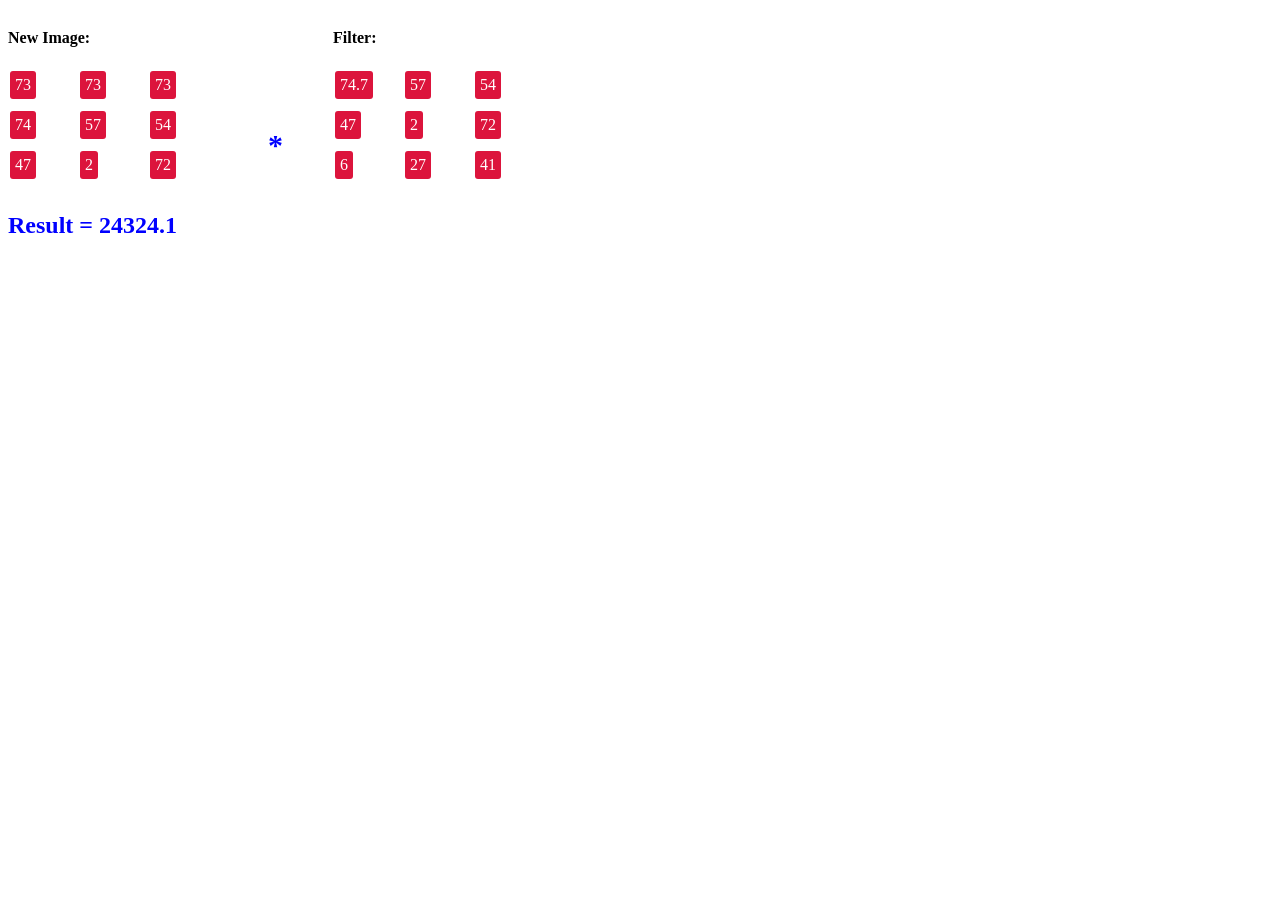
<file: 3*3.html>
<!DOCTYPE html>
<html lang="en">

<head>
    <meta charset="UTF-8">
    <meta http-equiv="X-UA-Compatible" content="IE=edge">
    <meta name="viewport" content="width=device-width, initial-scale=1.0">
    <title>Document</title>
    <style>
        table {
            display: grid;
            grid-template-columns: repeat(3, 70px);
        }

        td {
            /* border: 1px solid gray; */
            padding: 5px;
            background-color: crimson;
            color: white;
            border-radius: 3px;
        }

        .table-container {
            display: flex;
            gap: 50px;
        }
        p{
            margin-top: 120px;
            color: blue;
            font-size: 30px;
            
        }
        h2{
            color: blue;
        }
        tr{
            margin-bottom: 8px;
        }
    </style>
</head>

<body>
    <div class="table-container">
        <div>
            <h4>New Image:</h4>
            <table id="table"></table>
        </div>
        <p><b>*</b></p>
        <div>
            <h4>Filter: </h4>
            <table id="filter"></table>
        </div>
    </div>

    <h2 id="result"></h2>

    <script>

        const table = document.getElementById('table');
        const table2 = document.getElementById('filter');

        const image = [
           73,73,73,0,0,74,57,54,3,7,47,2,72,1,99,6,27,41,2,1,22,72,54,8,205
        ];

        const filter = [74.7,57,54,47,2,72,6,27,41];
        let m = 5;
        let n = 5;
        let newImage = [];

        let trackIndex = [0,1,2];
        for (let i = 0; i < 6; i++) {
            let res = trackIndex[i] + n;
            trackIndex.push(res);
        }

        for (let i = 0; i < image.length; i++) {
            if (trackIndex[i] || trackIndex[i] == 0) {
                let x = image[trackIndex[i]];

                const tr = document.createElement('tr');
                tr.innerHTML = `
                <td>${x}</td>
                `;
                table.appendChild(tr);

                newImage.push(x);

            }
        }



        let sum = 0;
        for (let i = 0; i < newImage.length; i++) {
            let result = newImage[i] * filter[i];
            const tr = document.createElement('tr');
            tr.innerHTML = `
            <td>${filter[i]}</td>
            `;
            table2.appendChild(tr);
            sum += result;
        }

        document.getElementById('result').innerText = 'Result = '+ sum;

    </script>
</body>

</html>
</file>
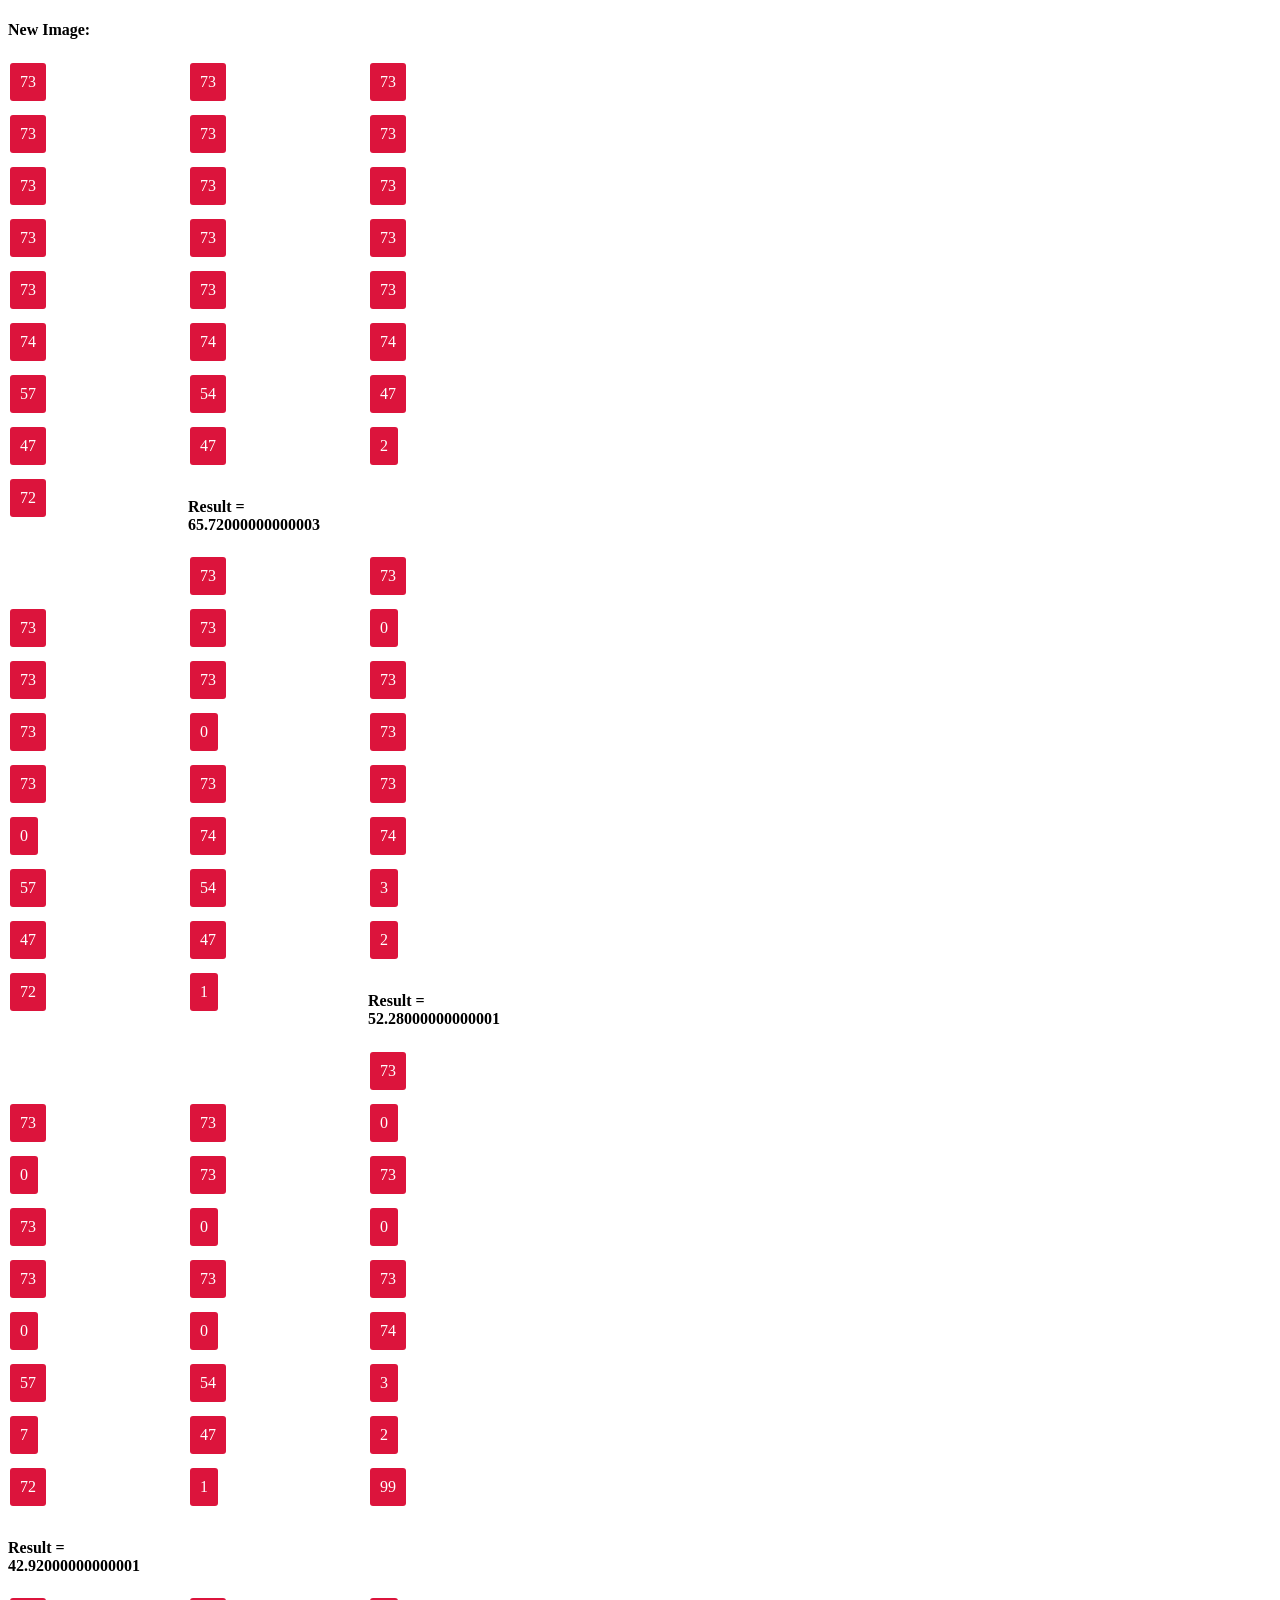
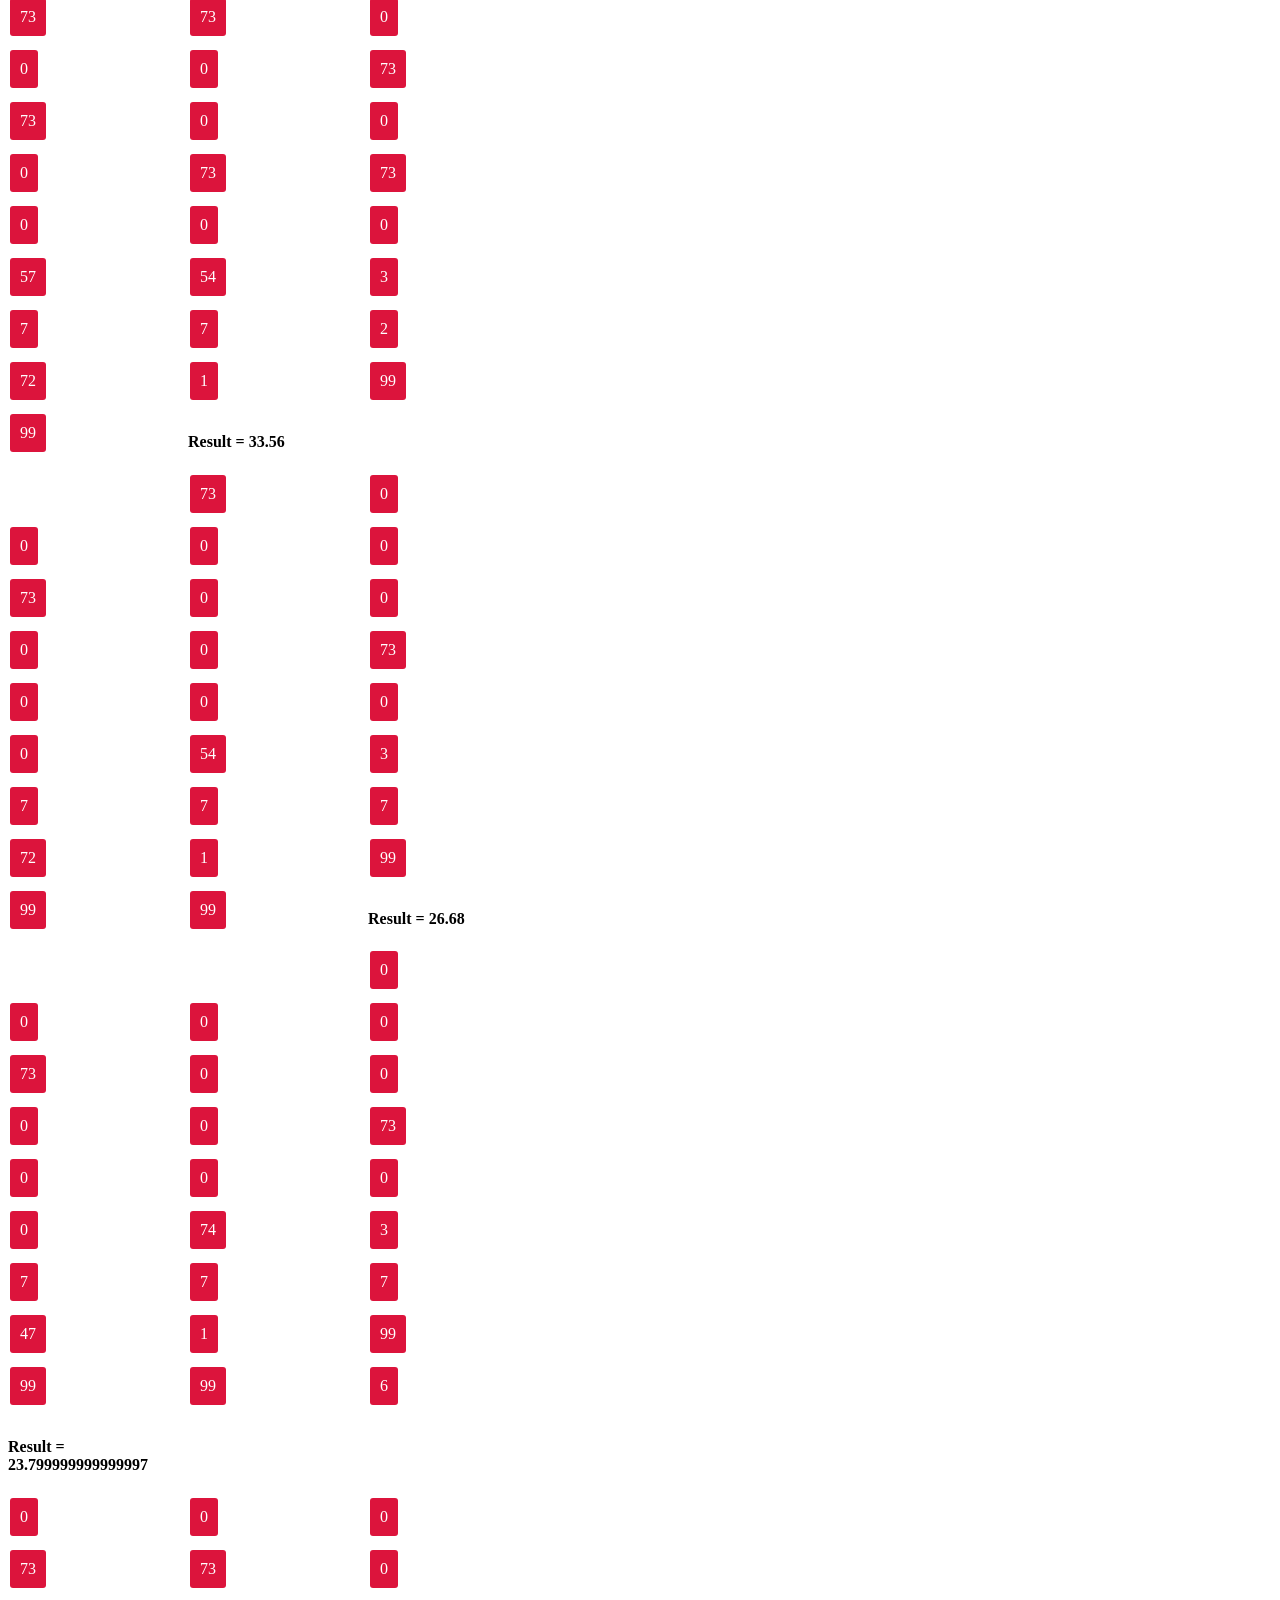
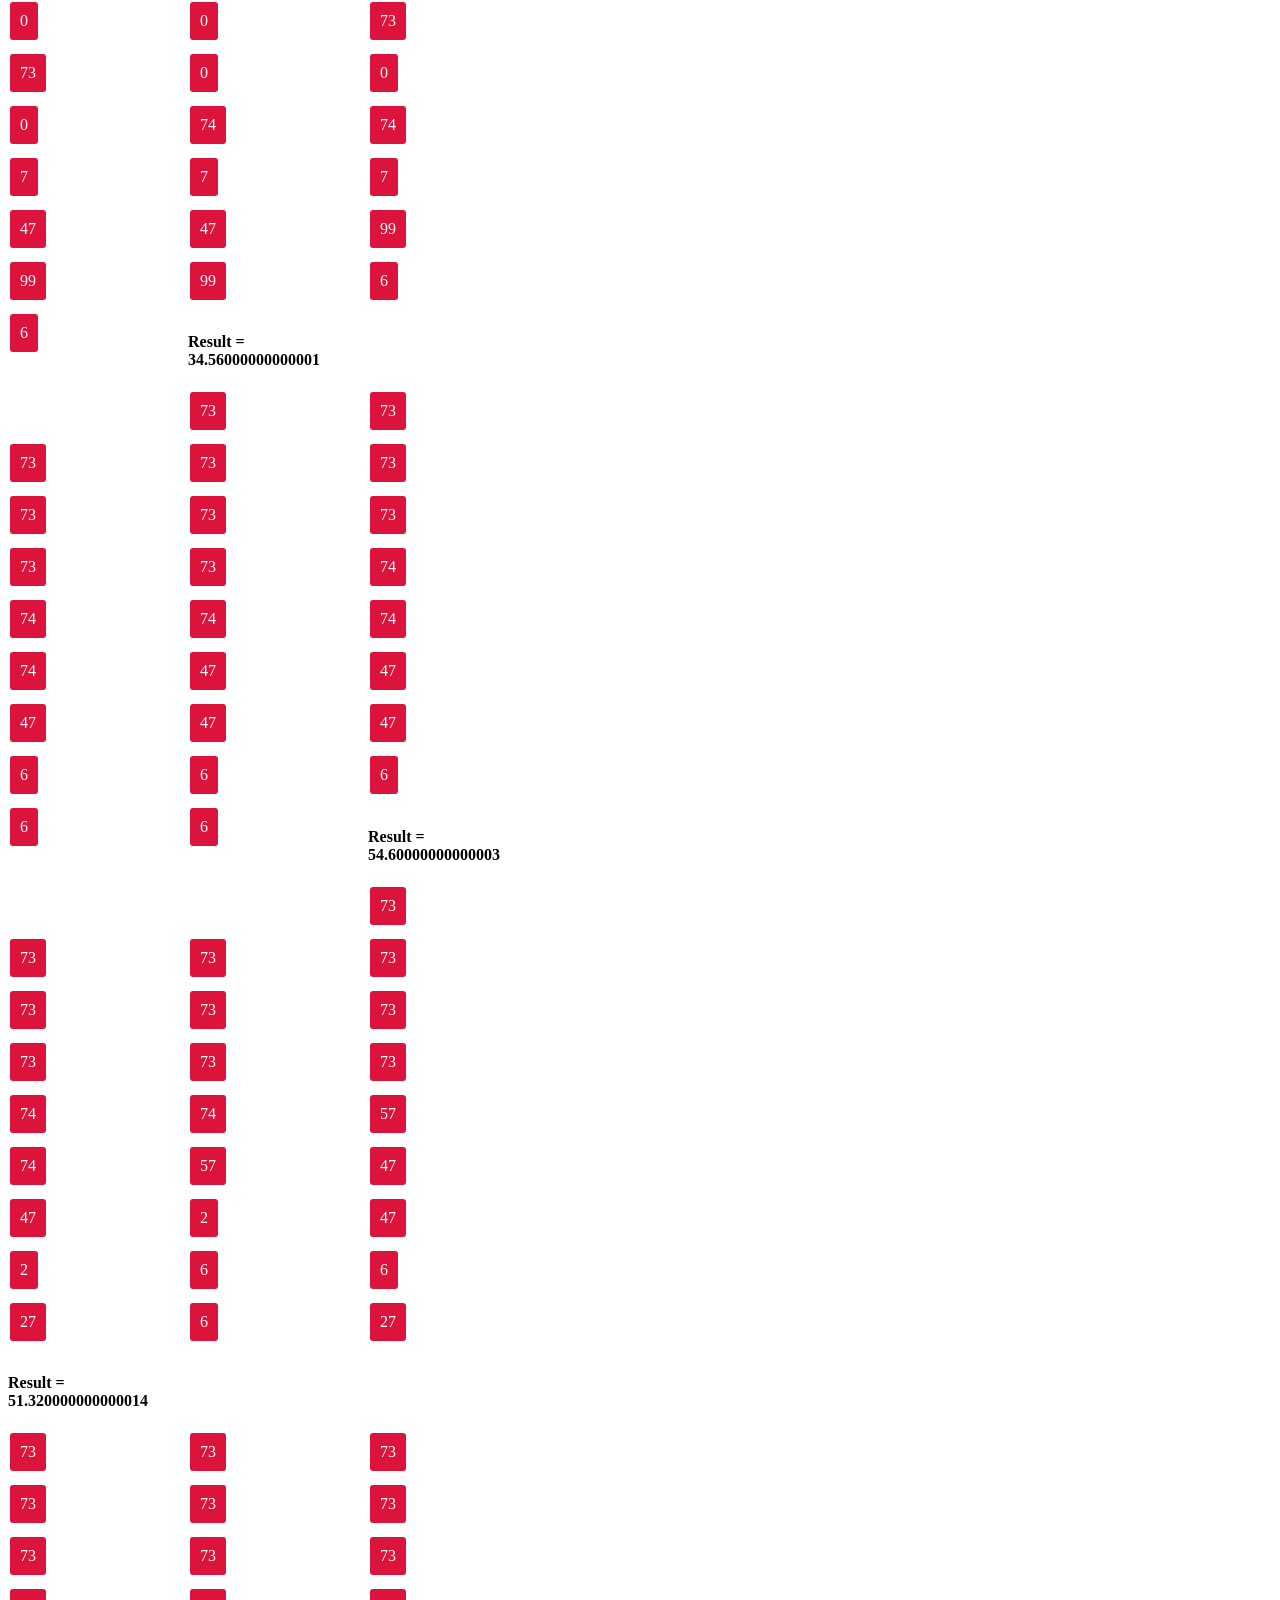
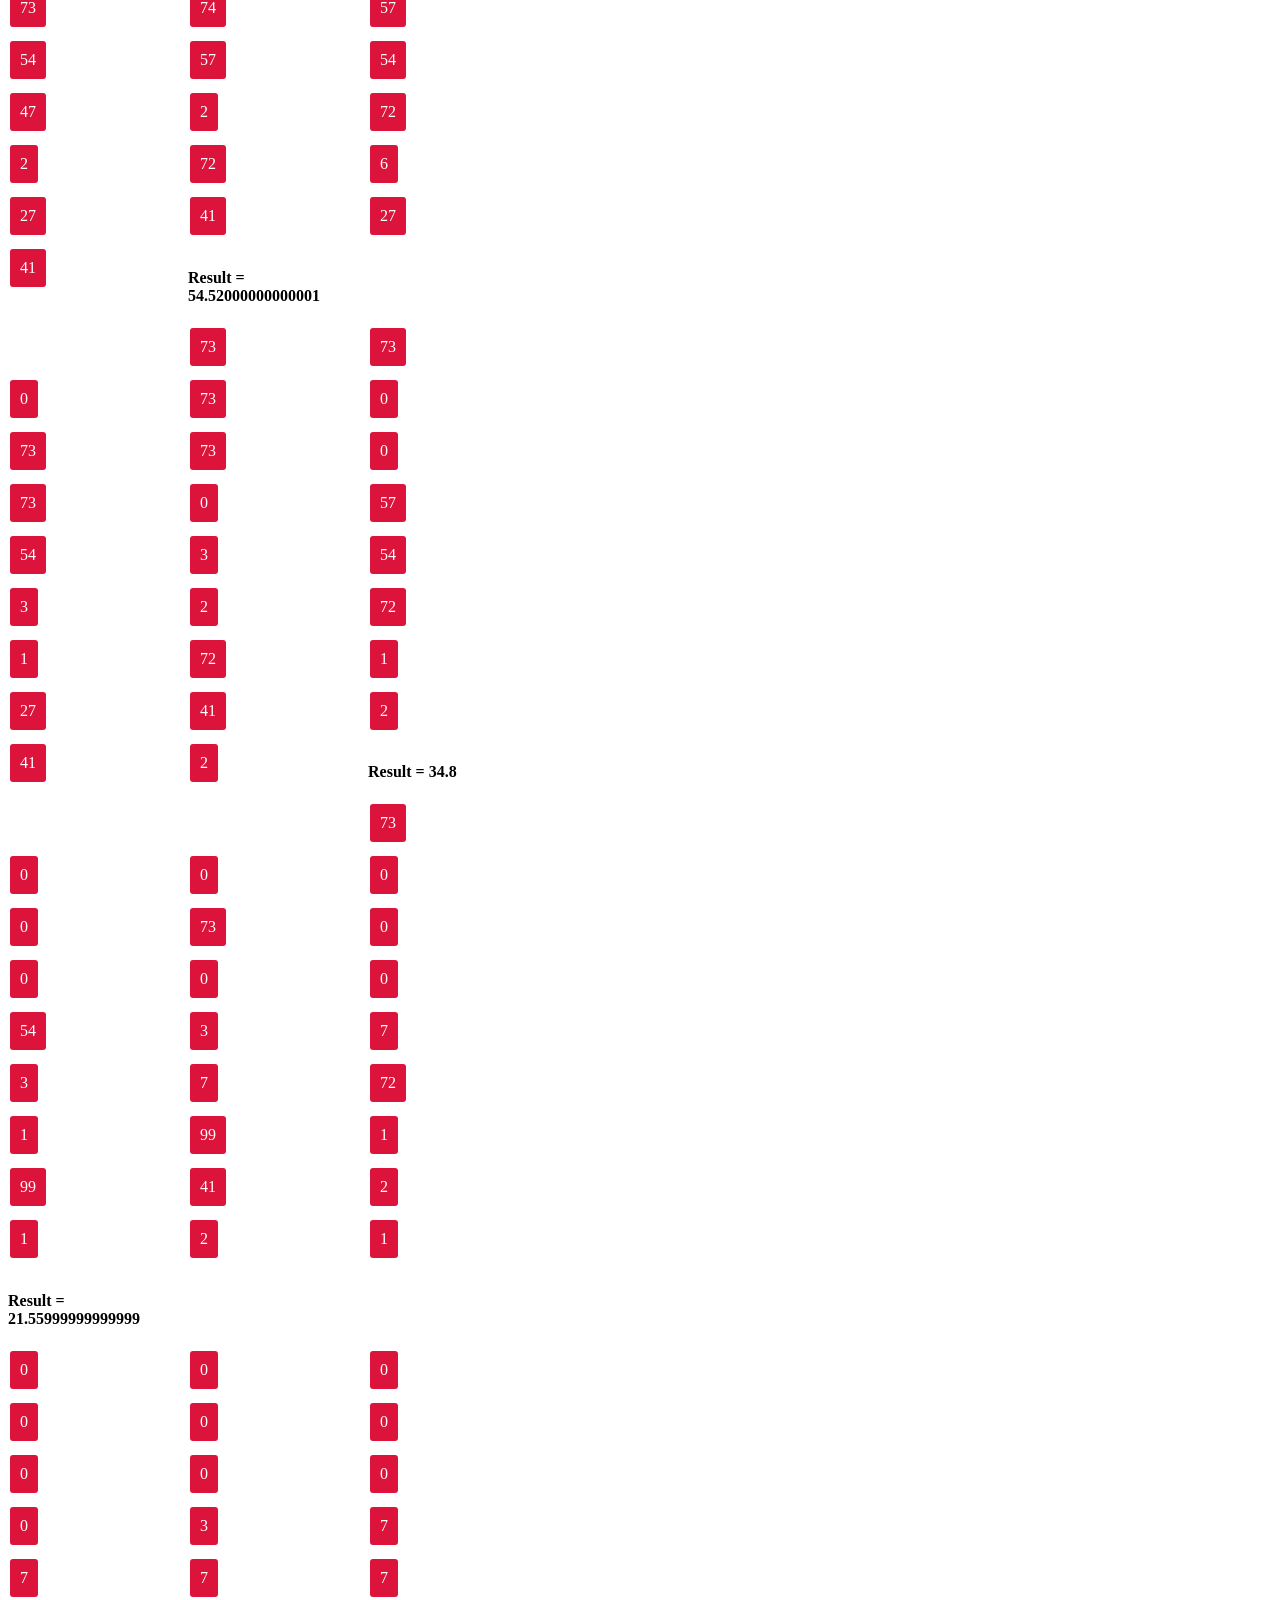
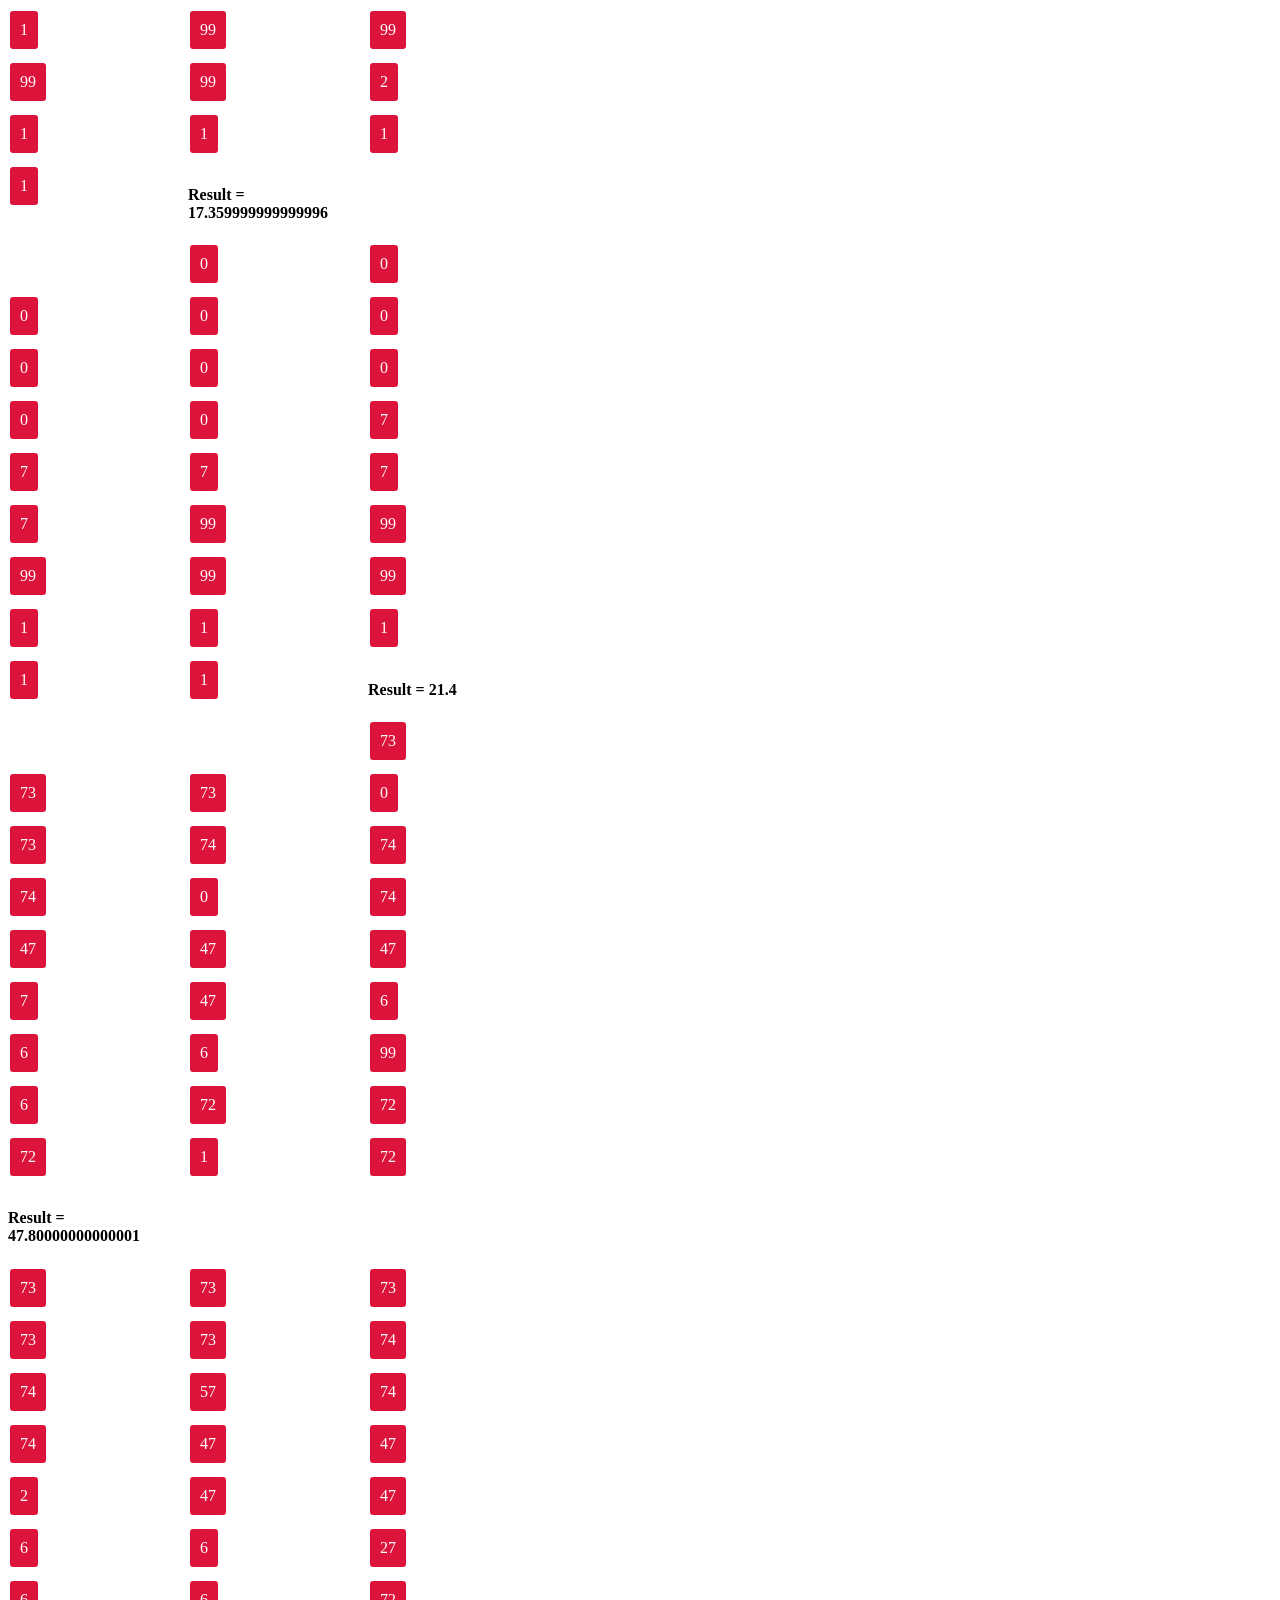
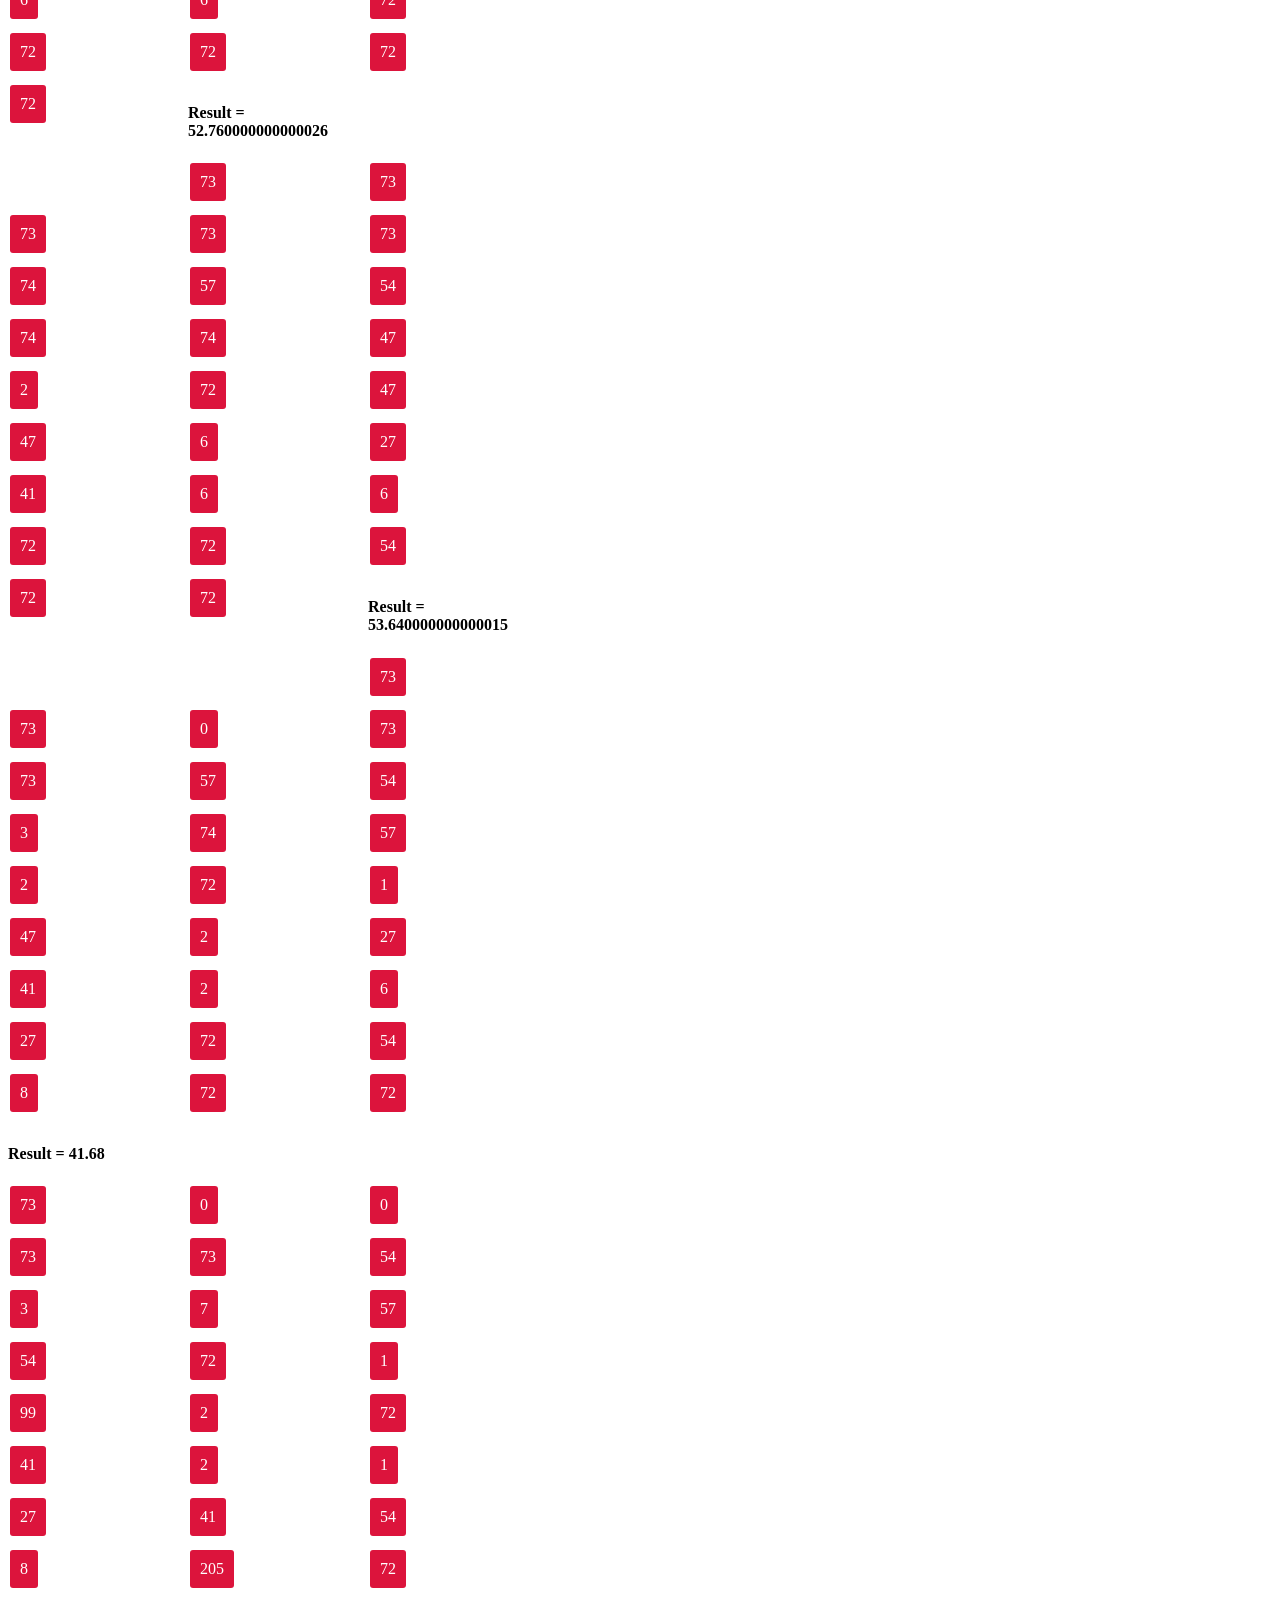
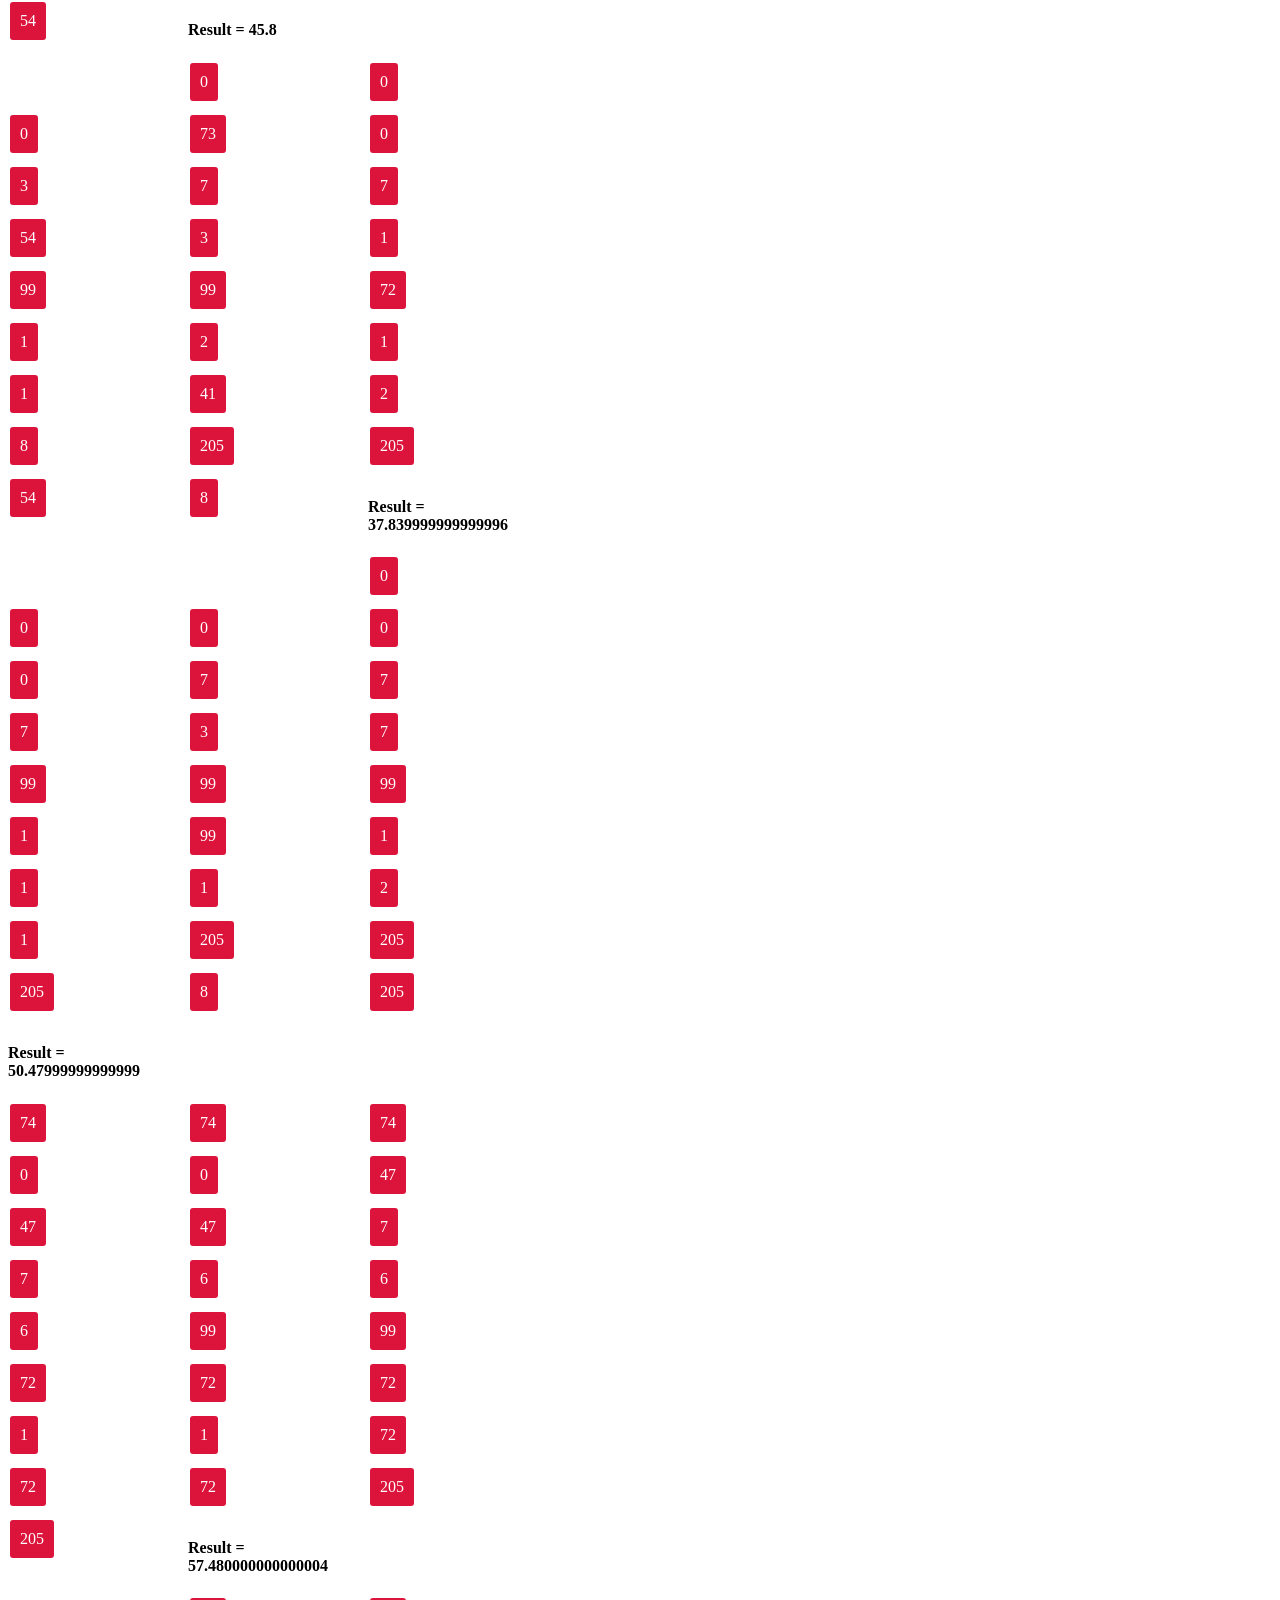
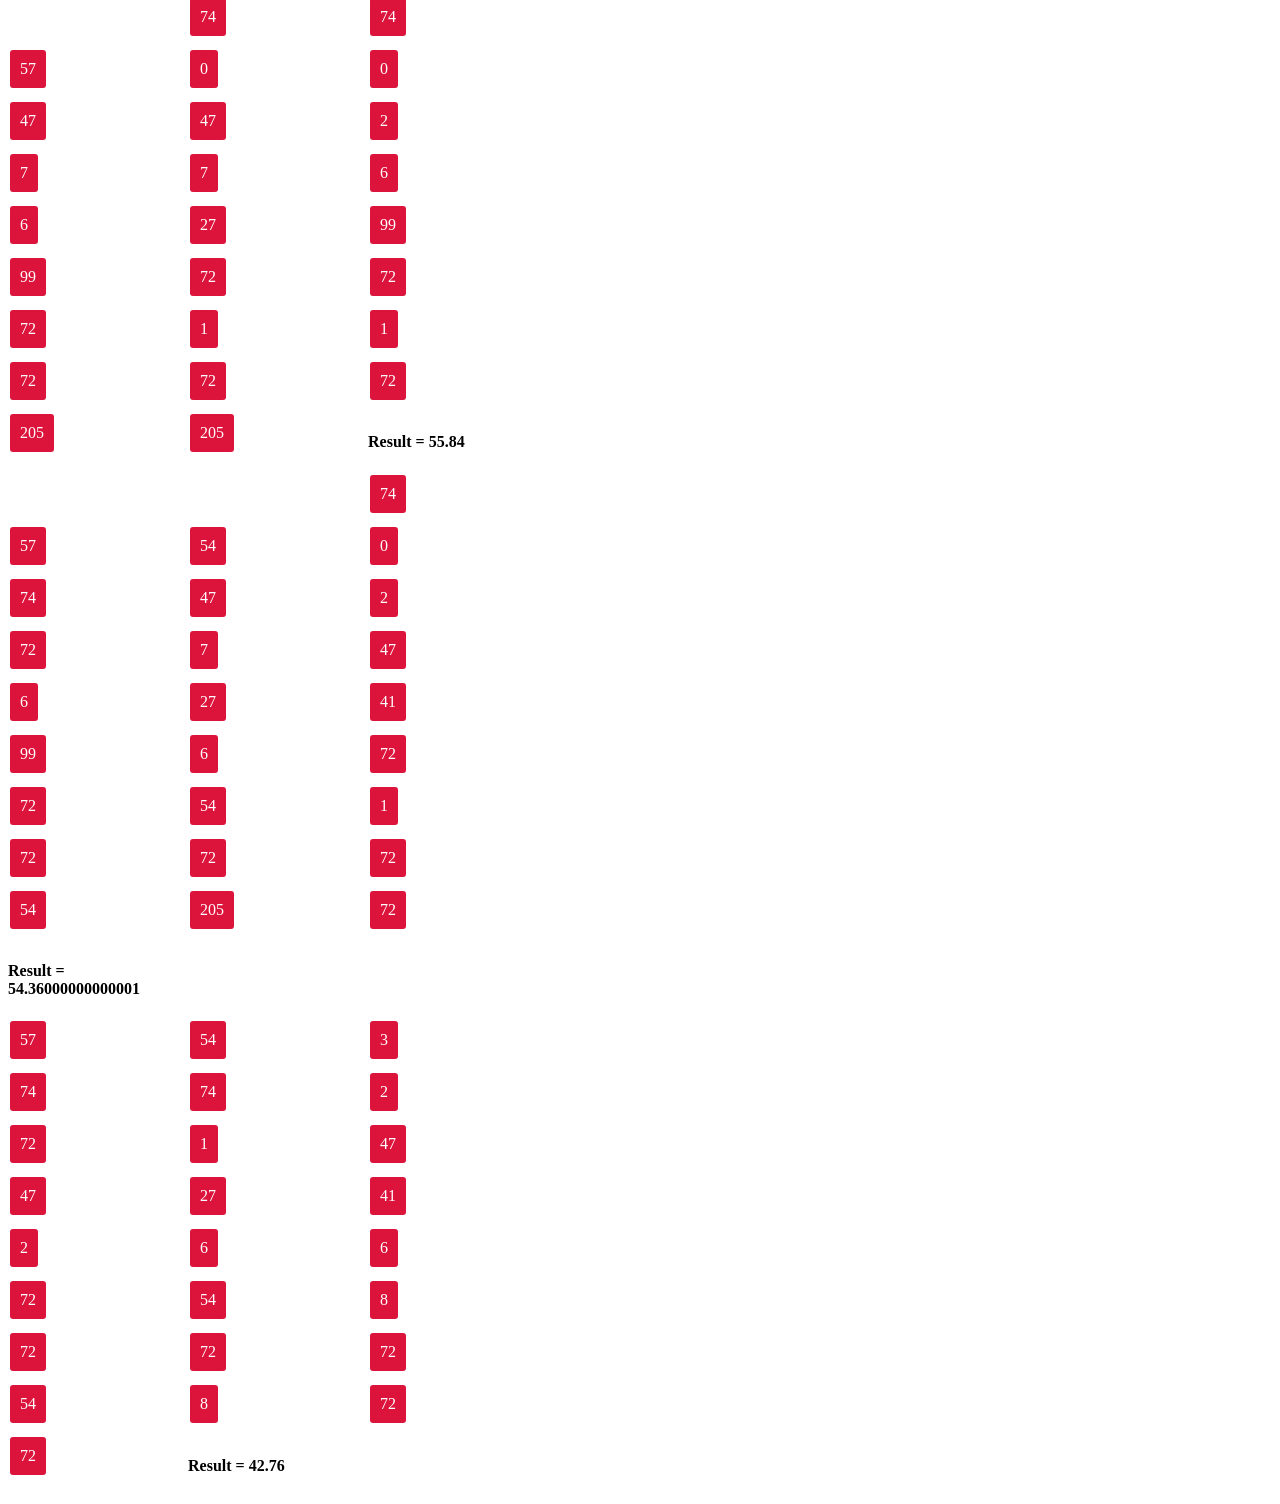
<file: 5*5test.html>
<!DOCTYPE html>
<html lang="en">

<head>
    <meta charset="UTF-8">
    <meta http-equiv="X-UA-Compatible" content="IE=edge">
    <meta name="viewport" content="width=device-width, initial-scale=1.0">
    <title>Document</title>
    <style>
        td {
            padding: 10px;
            background-color: crimson;
            color: white;
            border-radius: 3px;
        }

        p {
            margin-top: 120px;
            color: blue;
            font-size: 30px;
        }

        h4 {
            color: rgb(0, 0, 0);
        }

        tr {
            margin-bottom: 10px;
        }

        #table {
            display: grid;
            grid-template-columns: repeat(3, 180px);
        }
    </style>
</head>

<body>
    <div class="table-container">
        <div>
            <h4>New Image:</h4>
            <table id="table"></table>
        </div>
    </div>

    <div id="result"></div>

    <script>
        //change image, filter, m, n && increment index.
        const image = [
            73, 73, 73, 73, 73, 0, 0, 0, 0, 73, 73, 73, 73, 73, 0, 0, 0, 0, 73, 73, 73, 73, 73, 0, 0, 0, 0, 74, 74, 74, 57, 54, 3, 7, 7, 7, 47, 47, 47, 2, 72, 1, 99, 99, 99, 6, 6, 6, 27, 41, 2, 1, 1, 1, 72, 72, 72, 72, 54, 8, 205, 205, 205, 72, 72, 72, 72, 54, 8, 205, 205, 205, 72, 72, 72, 72, 54, 8, 205, 205, 205
        ];
        // const filter = [0.0625, 0.125, 0.0625, 0.125, 0.25, 0.125, 0.0625, 0.125, 0.0625]; 3*3 weighted avg filter
        const filter = [0.04, 0.04, 0.04, 0.04, 0.04, 0.04, 0.04, 0.04, 0.04, 0.04, 0.04, 0.04, 0.04, 0.04, 0.04, 0.04, 0.04, 0.04, 0.04, 0.04, 0.04, 0.04, 0.04, 0.04, 0.04];
        let m = 9;
        let n = 9;

        let x = 0;
        let y = 1;
        let z = 2;
        let u = 3;
        let v = 4;
        let loop = ((m * n) - ((n * 4) + ((m - 4) * 4)));
        let newImage = [];
        let trackIndex = [0, 1, 2, 3, 4];
        const table = document.getElementById('table');
        const table2 = document.getElementById('filter');
        const result = document.getElementById('result');
        for (let i = 0; i < loop; i++) {
            for (let i = 0; i < 20; i++) {
                let res = trackIndex[i] + n;
                trackIndex.push(res);
            }

            for (let i = 0; i < image.length; i++) {
                if (trackIndex[i] || trackIndex[i] == 0) {
                    let x = image[trackIndex[i]];
                    const tr = document.createElement('tr');
                    tr.innerHTML = `
                <td>${x}</td>
                `;
                    table.appendChild(tr);
                    newImage.push(x);
                }
            }

            let sum = 0;
            for (let i = 0; i < newImage.length; i++) {
                let result = newImage[i] * filter[i];
                sum += result;
            }
            const h4 = document.createElement('h4');
            const span = document.createElement('span');
            const span2 = document.createElement('span');
            h4.innerHTML = `Result = ${sum} <br>`;
            table.appendChild(h4);
            table.appendChild(span);
            table.appendChild(span2);
            for (let i = 0; i < 25; i++) {
                trackIndex.pop();
                newImage.pop();
            }
            x++;
            y++;
            z++;
            u++;
            v++;
            trackIndex.push(x);
            trackIndex.push(y);
            trackIndex.push(z);
            trackIndex.push(u);
            trackIndex.push(v);
            console.log(trackIndex);

            ///increment index
            if (z == 8 || z == 17 || z == 26 || z == 35 || z == 44) {
                x += 2;
                y += 2;
                z += 2;
            }

        }
    </script>
</body>

</html>
</file>
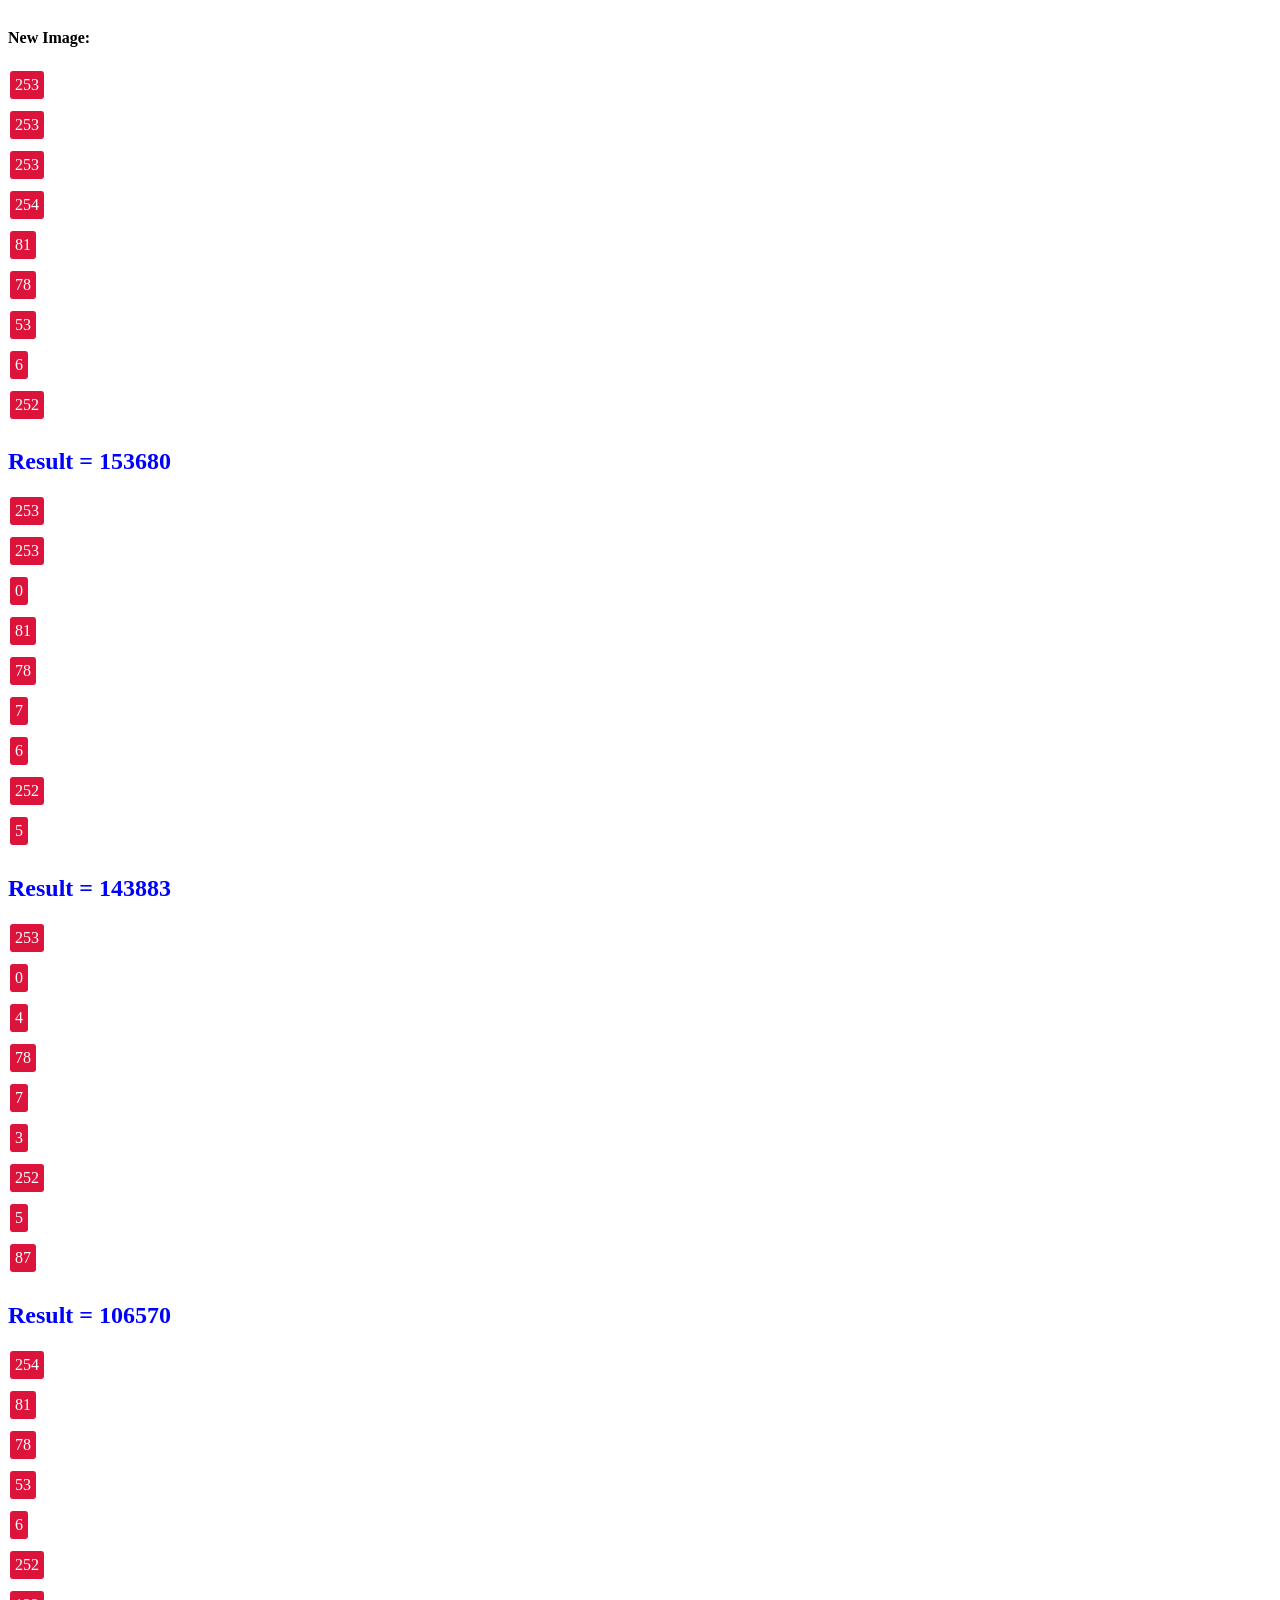
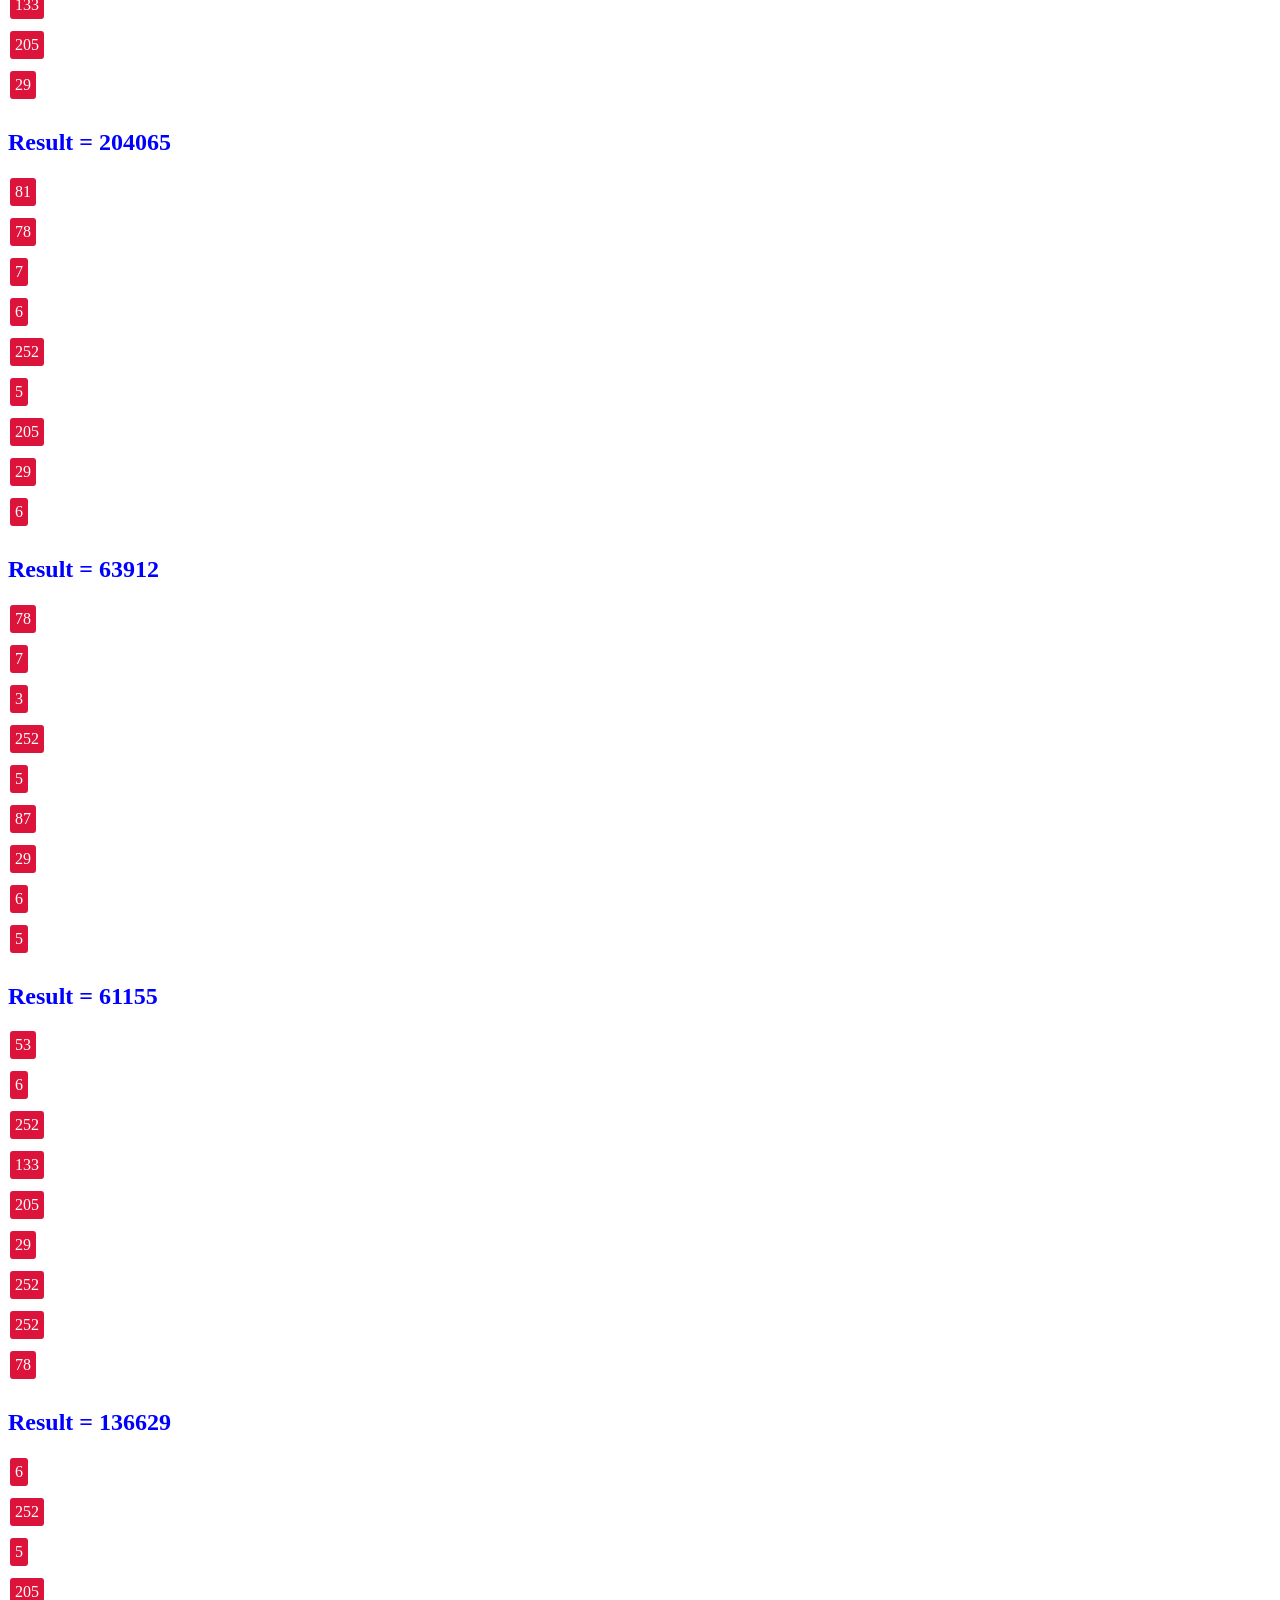
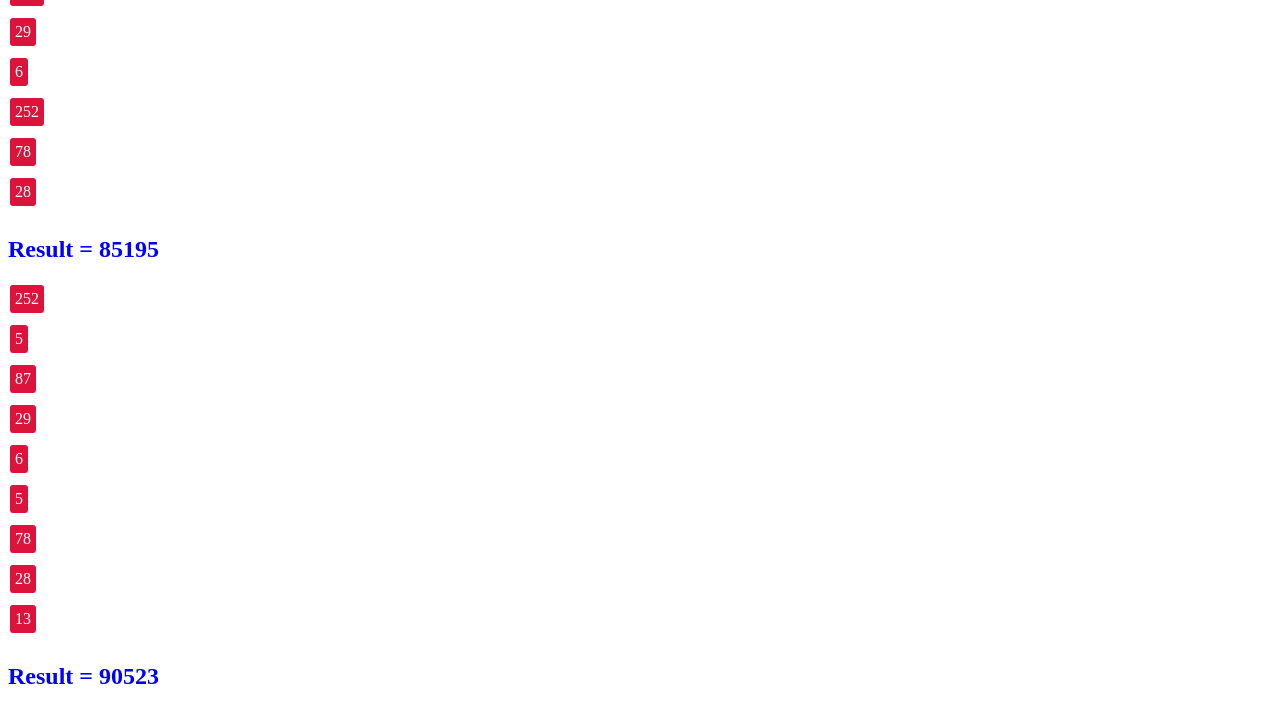
<file: Main.html>
<!DOCTYPE html>
<html lang="en">

<head>
    <meta charset="UTF-8">
    <meta http-equiv="X-UA-Compatible" content="IE=edge">
    <meta name="viewport" content="width=device-width, initial-scale=1.0">
    <title>Document</title>
    <style>
        table {
            display: grid;
            grid-template-columns: repeat(1, 300px);
        }

        td {
            /* border: 1px solid gray; */
            padding: 5px;
            background-color: crimson;
            color: white;
            border-radius: 3px;
        }

        .table-container {
            display: flex;
            gap: 50px;
        }

        p {
            margin-top: 120px;
            color: blue;
            font-size: 30px;

        }

        h2 {
            color: blue;
        }

        tr {
            margin-bottom: 8px;
        }
    </style>
</head>

<body>
    <div class="table-container">
        <div>
            <h4>New Image:</h4>
            <table id="table"></table>
        </div>
        <!-- <p><b>*</b></p>
        <div>
            <h4>Filter: </h4>
            <table id="filter"></table>
        </div> -->
    </div>

    <div id="result"></div>

    <script>
        const image = [
            253, 253, 253, 0, 4, 254, 81, 78, 7, 3, 53, 6, 252, 5, 87, 133, 205, 29, 6, 5, 252, 252, 78, 28, 13
        ];
        const filter = [254, 81, 78, 53, 6, 252, 133, 205, 29];
        let m = 5;
        let n = 5;
        let x = 0;
        let y = 1;
        let z = 2;
        let newImage = [];
        let trackIndex = [0, 1, 2];
        const table = document.getElementById('table');
        const table2 = document.getElementById('filter');
        const result = document.getElementById('result');
        for (let i = 0; i < 9; i++) {
            for (let i = 0; i < 6; i++) { //6 if 3*3
                let res = trackIndex[i] + n;
                trackIndex.push(res);
                // console.log(trackIndex);
            }

            for (let i = 0; i < image.length; i++) {
                if (trackIndex[i] || trackIndex[i] == 0) {
                    let x = image[trackIndex[i]];
                    const tr = document.createElement('tr');
                    tr.innerHTML = `
                <td>${x}</td>
                `;
                    table.appendChild(tr);
                    newImage.push(x);
                }
            }

            let sum = 0;
            for (let i = 0; i < newImage.length; i++) {
                let result = newImage[i] * filter[i];
                //     const tr = document.createElement('tr');
                //     tr.innerHTML = `
                //     <td>${filter[i]}</td>
                // `;
                //     table2.appendChild(tr);
                sum += result;
            }
            // document.write(sum + '<br>');
            const h2 = document.createElement('h2');
            h2.innerHTML = `Result = ${sum} <br>`;
            table.appendChild(h2);
            // console.log(newImage);
            for (let i = 0; i < 9; i++) {
                trackIndex.pop();
                newImage.pop();
            }
            x++;
            y++;
            z++;
            trackIndex.push(x);
            trackIndex.push(y);
            trackIndex.push(z);
            console.log(trackIndex);
            if (z == 4 || z == 9) {
                x += 2;
                y += 2;
                z += 2;
            }

        }
    </script>
</body>

</html>
</file>
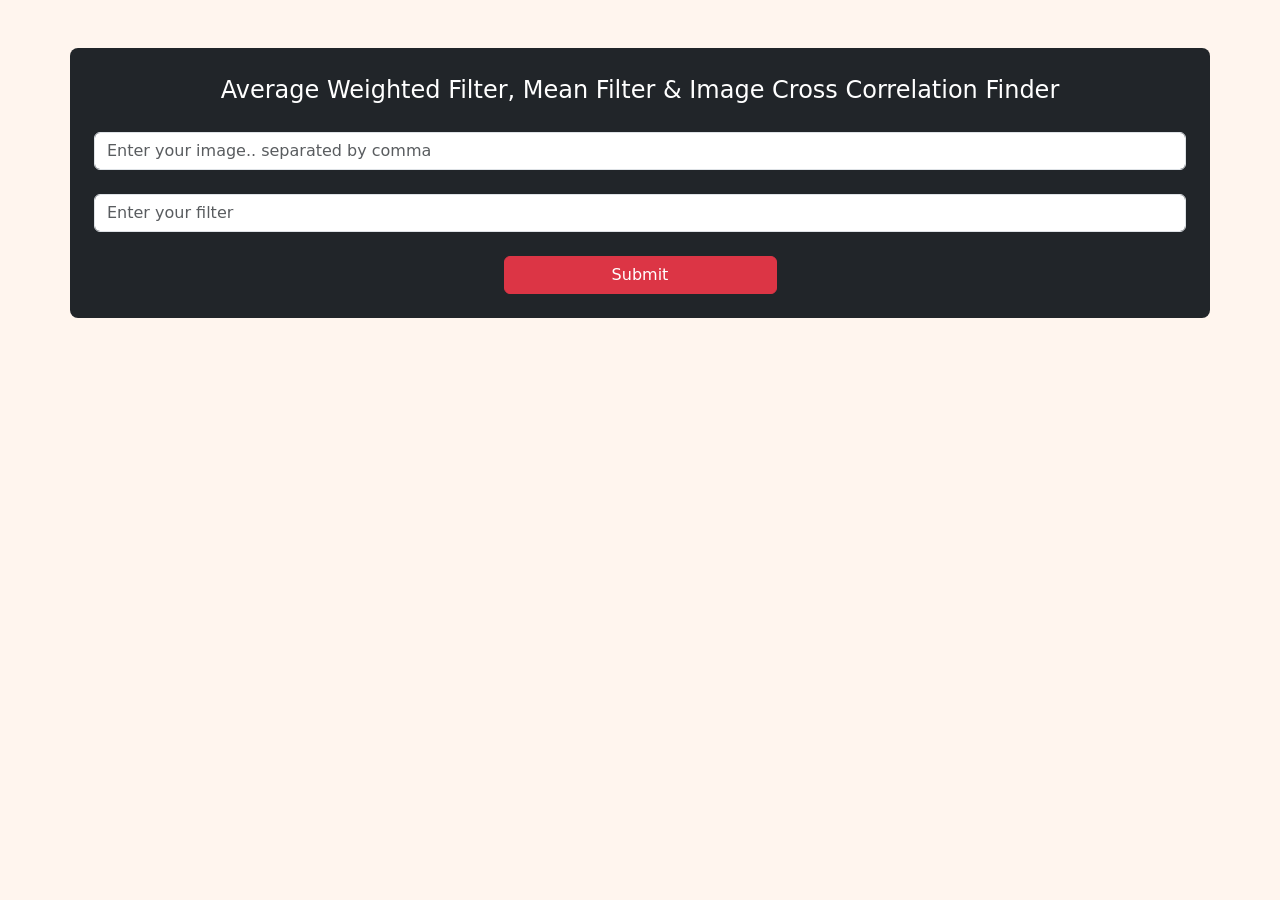
<file: test.html>
<!DOCTYPE html>
<html lang="en">

<head>
    <meta charset="UTF-8">
    <meta http-equiv="X-UA-Compatible" content="IE=edge">
    <meta name="viewport" content="width=device-width, initial-scale=1.0">
    <link href="https://cdn.jsdelivr.net/npm/bootstrap@5.1.3/dist/css/bootstrap.min.css" rel="stylesheet" integrity="sha384-1BmE4kWBq78iYhFldvKuhfTAU6auU8tT94WrHftjDbrCEXSU1oBoqyl2QvZ6jIW3" crossorigin="anonymous">
    <title>Document</title>
    <style>
        td {
            padding: 10px;
            background-color: crimson;
            color: white;
            border-radius: 3px;
        }

        /* p {
            margin-top: 120px;
            color: blue;
            font-size: 30px;
        } */

        h4 {
            color: rgb(0, 0, 0);
            font-size: 20px !important;
            margin-bottom: 50px;
        }

        tr {
            margin-bottom: 10px;
        }

        #table {
            display: grid;
            grid-template-columns: repeat(3, 180px);
        }

        .table-container {
            display: flex;
            justify-content: center;
        }
        
        body{
            background-color: 	Seashell;
        }
    </style>
</head>

<body>
    <div class="container mt-3 p-4 bg-dark rounded-3 mb-5 mt-5">
        <p class="text-white fs-4 text-center mb-4">Average Weighted Filter, Mean Filter & Image Cross Correlation Finder</p>
        <input class="form-control" type="text" name="" id="numberInput" placeholder="Enter your image.. separated by comma"> <br>
        <input class="form-control" type="text" name="" id="filter" placeholder="Enter your filter"> <br>
        <button class="btn btn-danger d-block mx-auto w-25" id="btn">Submit</button>
    </div>
    <div class="table-container">
        <div>
            <table id="table"></table>
        </div>
    </div>

    <!-- <div id="result"></div> -->

    <script>
        document.getElementById('btn').addEventListener('click', () => {
            let array = [];
            const numberImage = document.getElementById('numberInput').value;
            const numberFilter = document.getElementById('filter').value;
            const stringImage = numberImage.split(',');
            const stringFilter = numberFilter.split(',');
            const table = document.getElementById('table');
            const table2 = document.getElementById('filter');
            const result = document.getElementById('result');

            table.innerHTML = '';


            let image = [];
            let filter = [];
            for (let i = 0; i < stringImage.length; i++) {
                image[i] = parseFloat(stringImage[i]);
            }

            for (let i = 0; i < stringFilter.length; i++) {
                filter[i] = parseFloat(stringFilter[i]);
            }



            //updated
            let m = 7;
            let n = 7;

            let x = 0;
            let y = 1;
            let z = 2;
            let loop = ((m * n) - ((n * 2) + ((m - 2) * 2)));
            let newImage = [];
            let trackIndex = [0, 1, 2];
    
            for (let i = 0; i < loop; i++) {
                for (let i = 0; i < 6; i++) {
                    let res = trackIndex[i] + n;
                    trackIndex.push(res);
                }

                for (let i = 0; i < image.length; i++) {
                    if (trackIndex[i] || trackIndex[i] == 0) {
                        let x = image[trackIndex[i]];
                        const tr = document.createElement('tr');
                        tr.innerHTML = `
                <td>${x}</td>
                `;
                        table.appendChild(tr);
                        newImage.push(x);
                    }
                }

                let sum = 0;
                for (let i = 0; i < newImage.length; i++) {
                    let result = newImage[i] * filter[i];
                    sum += result;
                }
                const h4 = document.createElement('h4');
                const span = document.createElement('span');
                const span2 = document.createElement('span');
                h4.innerHTML = `Result = ${sum} <br>`;
                table.appendChild(h4);
                table.appendChild(span);
                table.appendChild(span2);
                for (let i = 0; i < 9; i++) {
                    trackIndex.pop();
                    newImage.pop();
                }
                x++;
                y++;
                z++;
                trackIndex.push(x);
                trackIndex.push(y);
                trackIndex.push(z);
                console.log(trackIndex);

                ///increment index

                let k = (n - 1);
                //if not work back to handcore.
                // if (z == 6 || z == 13 || z == 20 || z == 27 || z == 34) {
                //     x += 2;
                //     y += 2;
                //     z += 2;
                // }
                if (z == k || z == k*2+1 || z == k*3+2 || z == k*4+3 || z == k*5+4) {
                    x += 2;
                    y += 2;
                    z += 2;
                }

            }
        })

        //change image, filter, m, n && increment index.
        // const image = [
        //     0, 0, 0, 0, 0, 0, 0, 0, 73, 73, 73, 0, 0, 0, 0, 74, 57, 54, 3, 7, 0, 0, 47, 2, 72, 1, 99, 0, 0, 6, 27, 41, 2, 1, 0, 0, 72, 72, 54, 8, 205, 0, 0, 0, 0, 0, 0, 0, 0
        // ];
        // const filter = [0.0625, 0.125, 0.0625, 0.125, 0.25, 0.125, 0.0625, 0.125, 0.0625]; 3*3 weighted avg filter
        // const filter = [0.0625, 0.125, 0.0625, 0.125, 0.25, 0.125, 0.0625, 0.125, 0.0625];

    </script>
</body>

</html>
</file>
